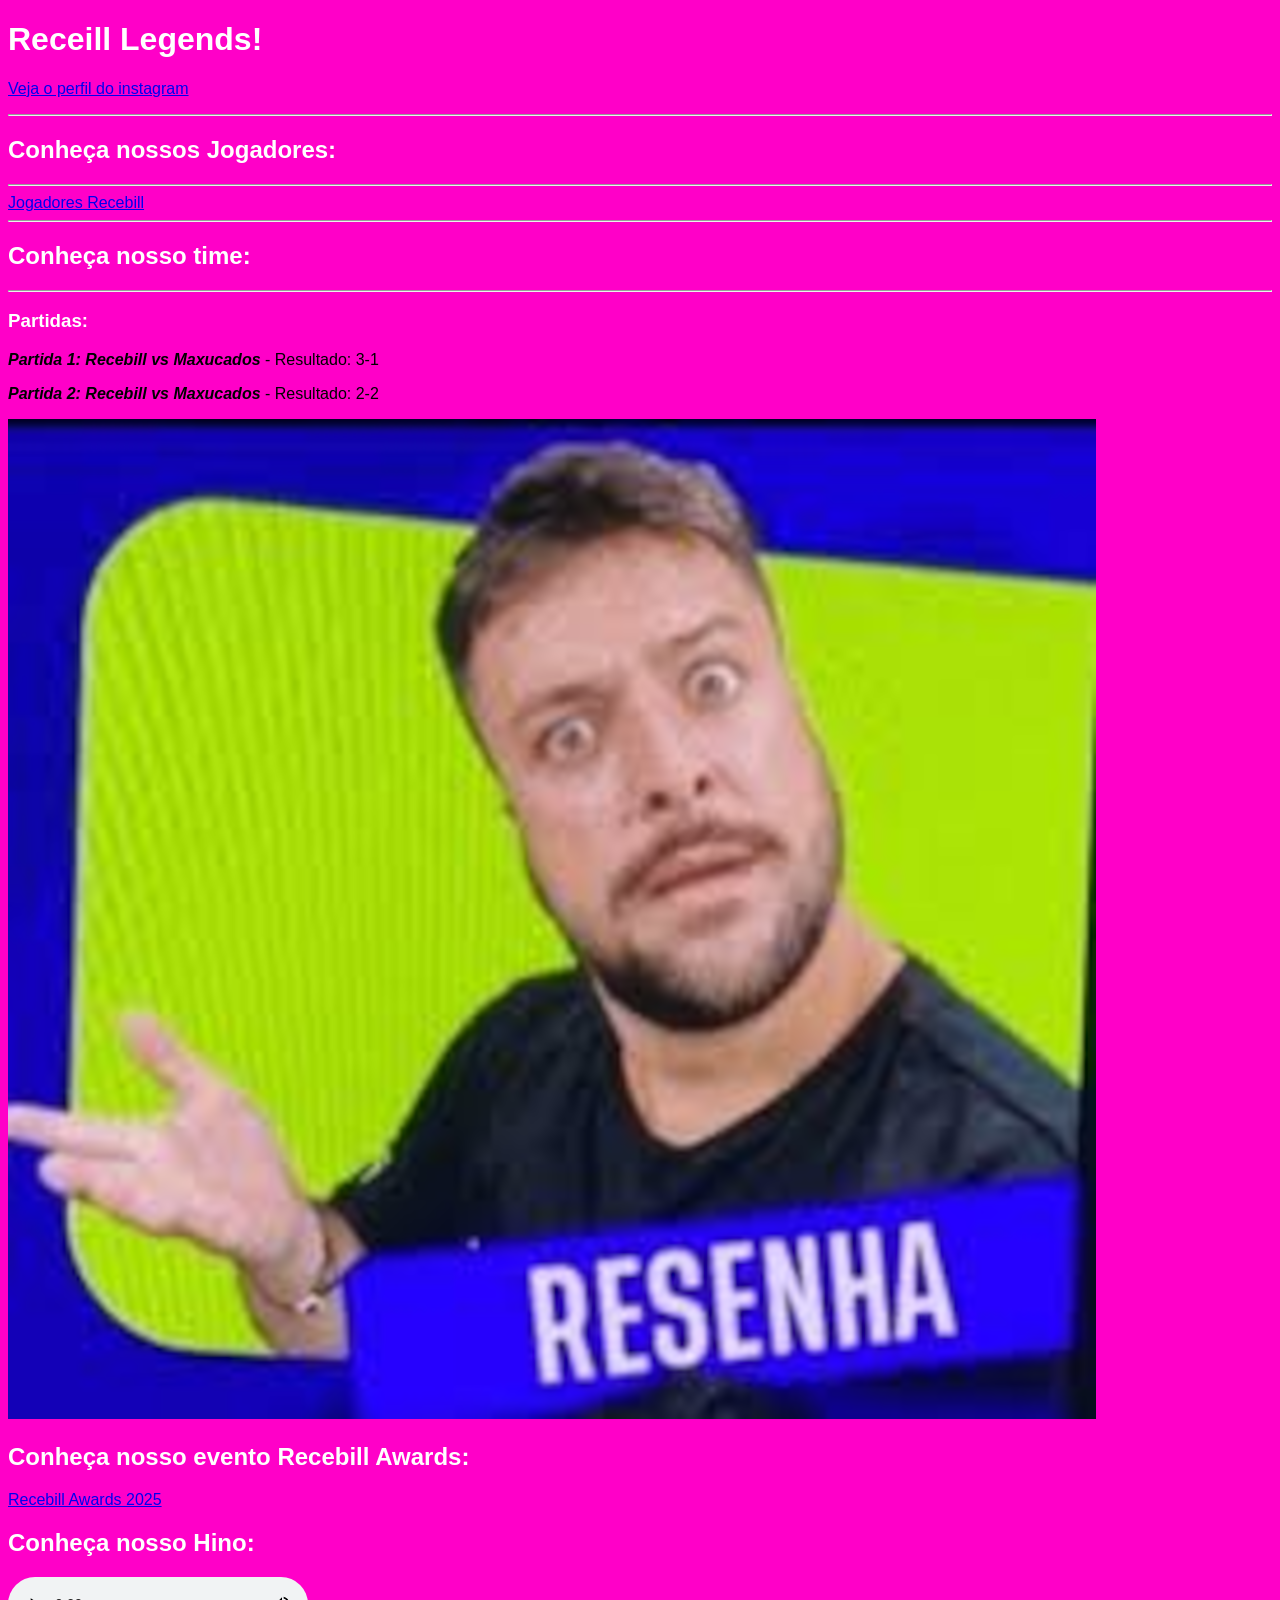
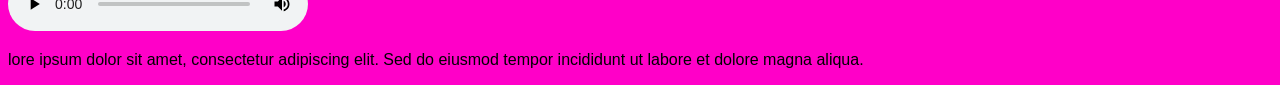
<file: Html5+Css3/index.html>
<!DOCTYPE html>
<html lang="pt-BR">
<head>
    <meta charset="UTF-8">
    <meta name="viewport" content="width=device-width, initial-scale=1.0">
    <link rel="shortcut icon" href="Recebill.ico" type="image/x-icon">
    <title>Recebill Legends</title>
    <link rel="stylesheet" href="style.css">
</head>
<body>
    <h1>Receill Legends!</h1>
    <p><a href="https://www.instagram.com/os.recebill/" target="_blank" rel="external">Veja o perfil do instagram</a> </p>
    <hr>
    <h2>Conheça nossos Jogadores:</h2>
    <hr>
    <a href="pag02.html" target="_self" rel="next">Jogadores Recebill</a>
    <hr>
    <h2>Conheça nosso time:</h2>
    <hr>
    <h3>Partidas:</h3>
    <p><b><i>Partida 1: Recebill vs Maxucados</i></b> - Resultado: 3-1</p>
    <p><b><i>Partida 2: Recebill vs Maxucados</i></b> - Resultado: 2-2</p>
    <picture>
        <source media="(max-width: 750px)" srcset="Resenha-300.png" type="image/png">
        <source media="(max-width: 1050px)" srcset="Resenha-700.png" type="image/png">
        <img src="Resenha-1000.png" alt="Resenhado">
    </picture>
    <h2>Conheça nosso evento <b>Recebill Awards:</b></h2>
    <p><a href="Recebill Awards/Presentation.pdf" type="application/pdf" download="Presentation.pdf">Recebill Awards 2025</a></p>
    <h2><b>Conheça nosso Hino:</b></h2>
    <audio controls>
        <source src="WhatsApp Ptt 2026-06-11 at 18.14.25.ogg" type="audio/ogg">
    <iframe src="https://www.instagram.com/os.recebill/reel/DLIZVIfs1gXxyDIHKN35ILlDo9TQoNxbsjbqO40/" width="300" height="60"></iframe>
    </audio>
    <p>lore ipsum dolor sit amet, consectetur adipiscing elit. Sed do eiusmod tempor incididunt ut labore et dolore magna aliqua.</p>
</body>
</html>
</file>
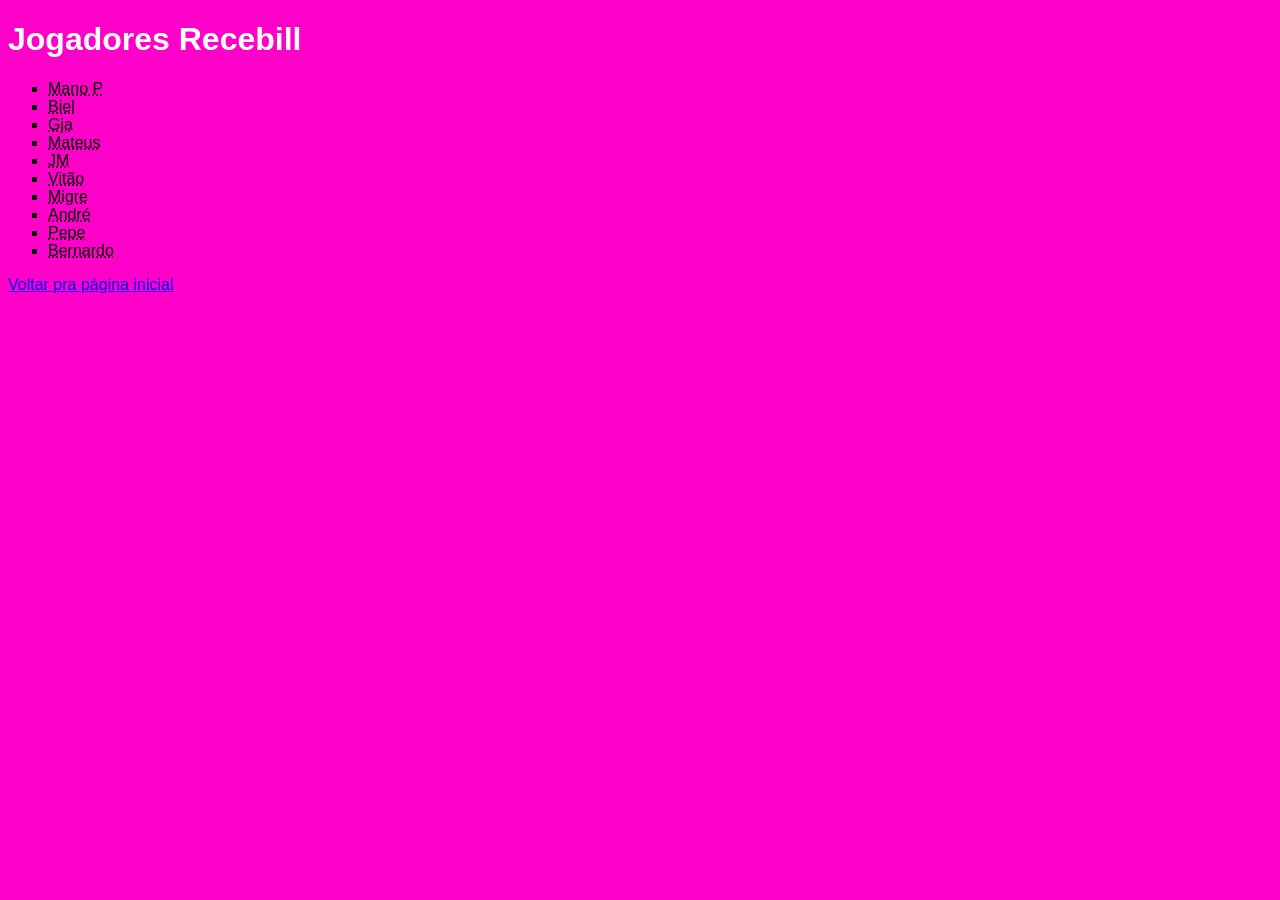
<file: Html5+Css3/pag02.html>
<!DOCTYPE html>
<html lang="pt-br">
<head>
    <meta charset="UTF-8">
    <meta name="viewport" content="width=device-width, initial-scale=1.0">
    <title>Jogadores Recebill</title>
    <link rel="stylesheet" href="style.css">
</head>
<body>
    <h1>Jogadores Recebill</h1>
    <ul type="square"> 
        <li><abbr title="Pedro Henrique">Mano P</abbr>
        <li><abbr title="Gabriel Hector">Biel</abbr>
        <li><abbr title="Gabriel Jannuzzi">Gja</abbr>
        <li><abbr title="Mateus Lima">Mateus</abbr>
        <li><abbr title="João Mateus">JM</abbr>
        <li><abbr title="Vitor Flores">Vitão</abbr>
        <li><abbr title="Miguel Nogueira">Migre</abbr>
        <li><abbr title="André Araújo">André</abbr>
        <li><abbr title="Pedro Macieira">Pepe</abbr>
        <li><abbr title="Bernardo Veloso">Bernardo</abbr>
    </ul></p>
    <p><a href="index.html" target="_self" rel="prev">Voltar pra página inicial</a></p>
</body>
</html>
</file>
<file: Html5+Css3/style.css>
@charset "UTF-8";
   body {
    background-color: rgb(255, 0, 200);
    font-family: Arial, Helvetica, sans-serif;
    font-size: 16px;
}

hr {
    color: black;
}

h1 {
    color: white;
}

h2 {
    color: white;
}

h3 {
    color: white;
}
</file>
